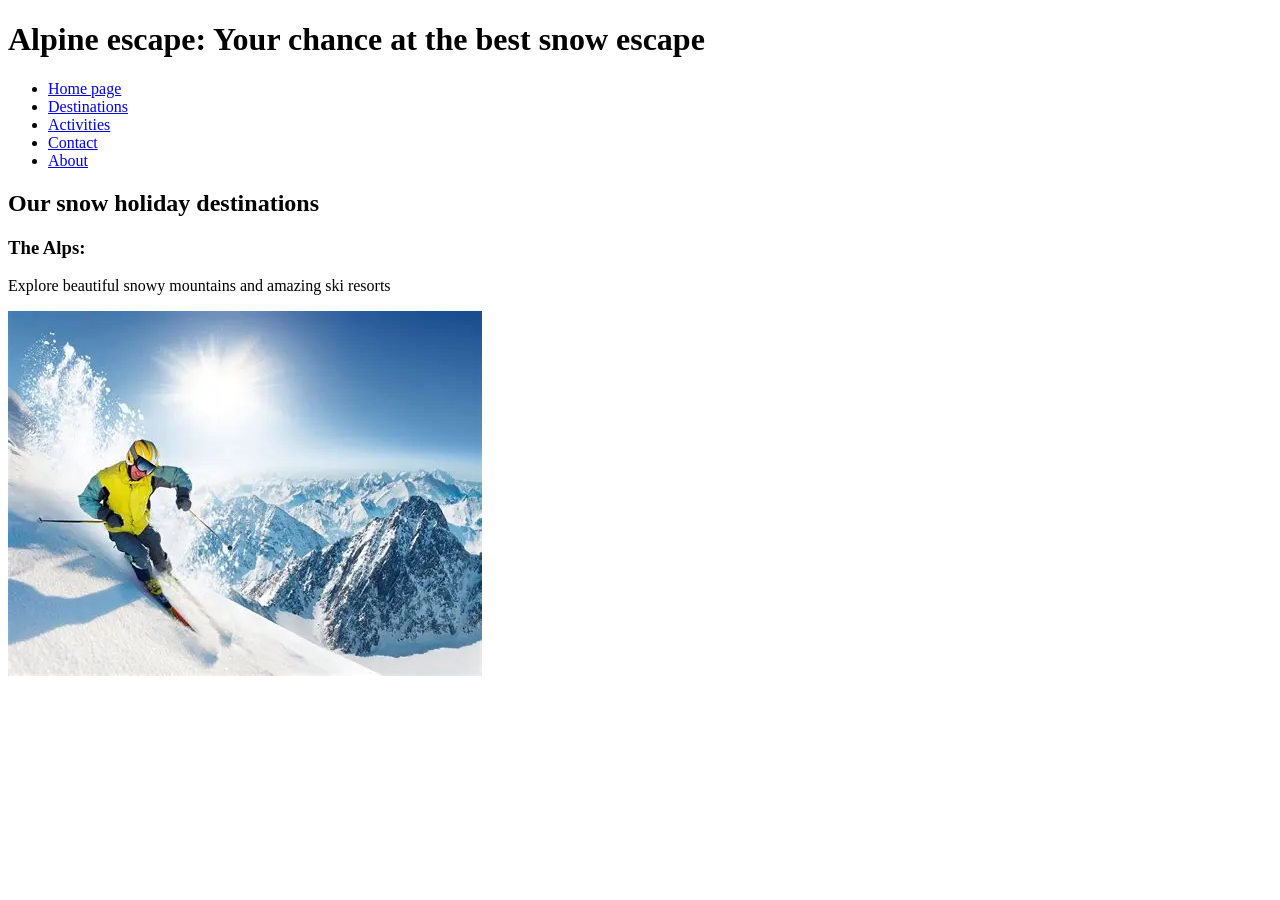
<file: index.html>
<!DOCTYPE html>
<html lang = "en">
<head>
    <meta charset="UTF-8">
    <title>Snow Holiday Website</title>
</head>
    <body>
    <header>
            <h1>Alpine escape: Your chance at the best snow escape</h1>
       
        <ul>
        <nav>
           <li><a href = "Lucas_Snow.html">Home page</a></li>
           <li><a href = "Destinations.html"> Destinations</a></li>
           <li><a href = "Activities.html"> Activities</a></li>
           <li><a href = "Contact.html"> Contact</a></li>
           <li><a href = "About.html"> About</a></li>
        </nav>
        </ul>
     </header>

     <main>
        <h2> Our snow holiday destinations</h2>
        <h3> The Alps:  </h3>
        <p> Explore beautiful snowy mountains and amazing ski resorts</p>

        <img src="OIP.svg.png">
    
     </main>
    </body>
   
</html>
</file>
